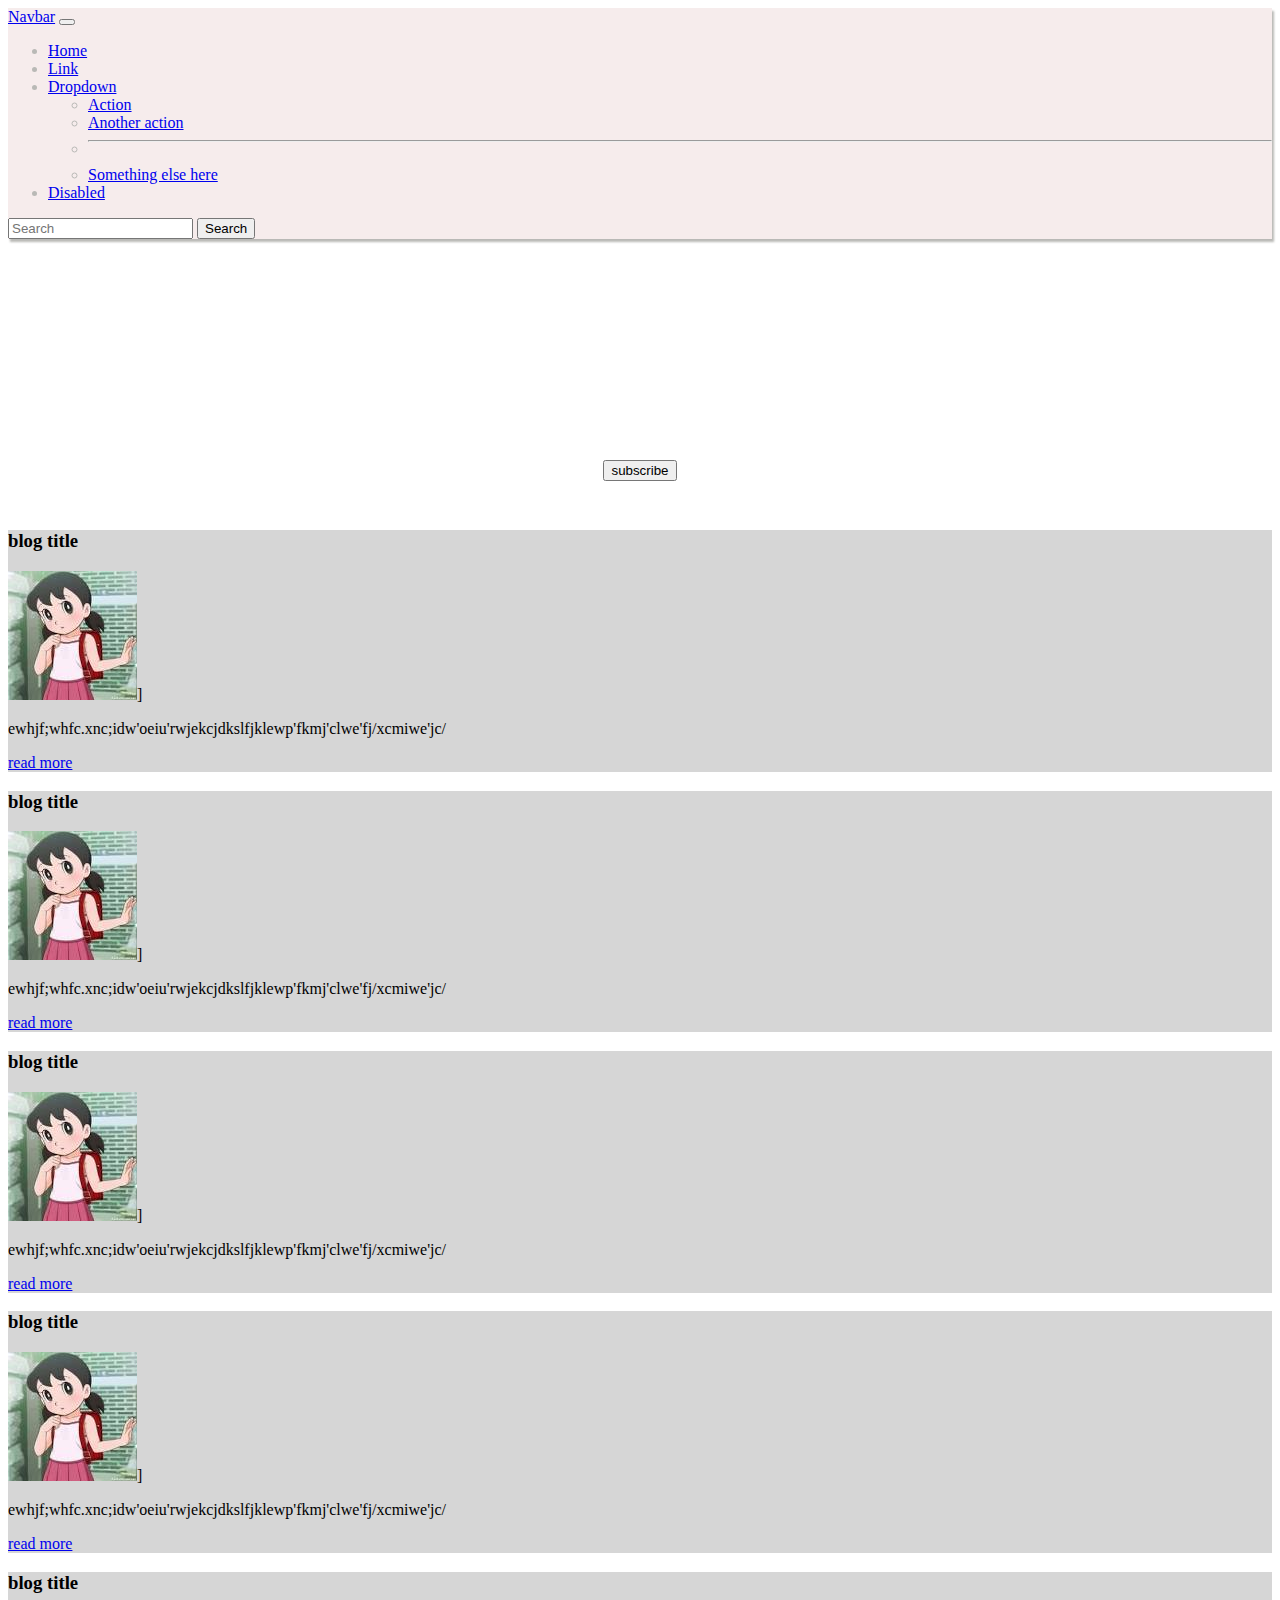
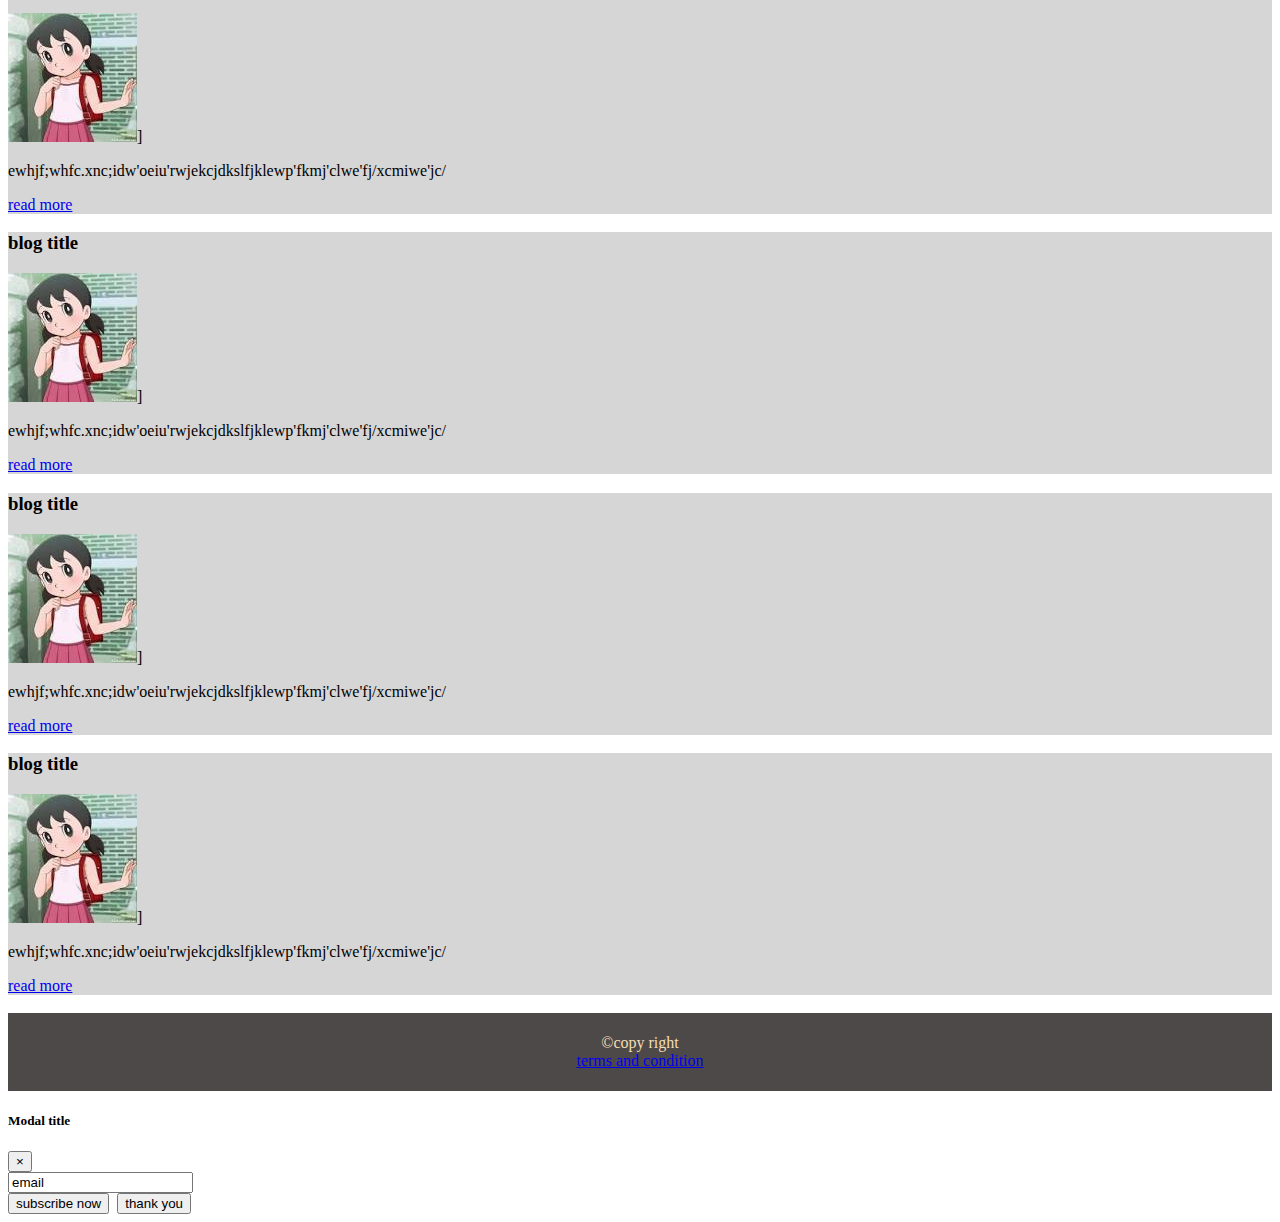
<file: index.html>
<!doctype html>
<html lang="en">
  <head>
    <!-- Required meta tags -->
    <meta charset="utf-8">
    <meta name="viewport" content="width=device-width, initial-scale=1">

    <!-- Bootstrap CSS -->
    <link rel="stylesheet" href="https://stackpath.bootstrapcdn.com/bootstrap/5.0.0-alpha1/css/bootstrap.min.css" integrity="sha384-r4NyP46KrjDleawBgD5tp8Y7UzmLA05oM1iAEQ17CSuDqnUK2+k9luXQOfXJCJ4I" crossorigin="anonymous">

    <title>blog</title>
    <link rel="stylesheet" href="css/style.css">
  </head>
  <body>
    



   

    <nav class="navbar navbar-expand-lg navbar-light hhh  fixed-top">
        <div class="container">
          <a class="navbar-brand" href="#">Navbar</a>
          <button class="navbar-toggler" type="button" data-toggle="collapse" data-target="#navbarSupportedContent" aria-controls="navbarSupportedContent" aria-expanded="false" aria-label="Toggle navigation">
            <span class="navbar-toggler-icon"></span>
          </button>
          <div class="collapse navbar-collapse" id="navbarSupportedContent">
            <ul class="navbar-nav mr-auto mb-2 mb-lg-0">
              <li class="nav-item">
                <a class="nav-link active" aria-current="page" href="#">Home</a>
              </li>
              <li class="nav-item">
                <a class="nav-link" href="#">Link</a>
              </li>
              <li class="nav-item dropdown">
                <a class="nav-link dropdown-toggle" href="#" id="navbarDropdown" role="button" data-toggle="dropdown" aria-expanded="false">
                  Dropdown
                </a>
                <ul class="dropdown-menu" aria-labelledby="navbarDropdown">
                  <li><a class="dropdown-item" href="#">Action</a></li>
                  <li><a class="dropdown-item" href="#">Another action</a></li>
                  <li><hr class="dropdown-divider"></li>
                  <li><a class="dropdown-item" href="#">Something else here</a></li>
                </ul>
              </li>
              <li class="nav-item">
                <a class="nav-link disabled" href="#" tabindex="-1" aria-disabled="true">Disabled</a>
              </li>
            </ul>
            <form class="d-flex">
              <input class="form-control mr-2" type="search" placeholder="Search" aria-label="Search">
              <button class="btn btn-outline-success btn-sm" type="submit">Search</button>
            </form>
          </div>
        </div>
      </nav>
    <header class="ttttt">
      <div class="container ">
          <div class="row justify-content-center">
              <div class="col-lg-4col-md-4">
                  <div class="main-header">
                      <h3>smark</h3>
                      <p>alkh;eid ncl leulrjf;ericc lhe;whfnclhe;whfncw;erijdfkfdtw;erijdfkfdtktglyljhljktguyrtred</p>
                      <p>alkh;eid ncl leulrjf;ericc lhe;whfnchkgfldhg;lkfg;jgjkjhtgygjgtedrsdghdhw;eri</p>
                      <p>alkh;eid ncl leulrjf;ericc lhe;whfncw;eldhflekhri</p>

                      <div >
                        <button  data-toggle="modal" data-target="#exampleModal" class="btn btn-success  btn-sm" type="subscribe">subscribe</button>
                      </div>
                  </div>

              </div>

          </div>

      </div>
     
      

    </header>
    <!---headere-->
    <section class="head-referance">
      <div class="container">
        <div class="row">
          <div class="col-lg-3 col-md-3">
            <div class="card my-card">
              <div class="card-body">
                <div class="card-title">
                  <h3>blog title</h3>
                  
                    <img src="download.jpg" alt="smark"/>]
                    <p  class="card-text">ewhjf;whfc.xnc;idw'oeiu'rwjekcjdkslfjklewp'fkmj'clwe'fj/xcmiwe'jc/</p>
                    <a href="#" class="btn btn-info btn-sm">read more</a> 
                </div>
              </div>
            </div>
          </div>
          <div class="col-lg-3 col-md-3">
            <div class="card my-card">
              <div class="card-body">
                <div class="card-title">
                  <h3>blog title</h3>
                  
                    <img src="download.jpg" alt="smark"/>]
                    <p  class="card-text">ewhjf;whfc.xnc;idw'oeiu'rwjekcjdkslfjklewp'fkmj'clwe'fj/xcmiwe'jc/</p>
                    <a href="#" class="btn btn-info btn-sm">read more</a> 
                </div>
              </div>
            </div>
          </div>
          <div class="col-lg-3 col-md-3">
          <div class="card my-card">
            <div class="card-body">
              <div class="card-title">
                <h3>blog title</h3>
                
                  <img src="download.jpg" alt="smark"/>]
                  <p  class="card-text">ewhjf;whfc.xnc;idw'oeiu'rwjekcjdkslfjklewp'fkmj'clwe'fj/xcmiwe'jc/</p>
                  <a href="#" class="btn btn-info btn-sm">read more</a> 
              </div>
            </div>
          </div></div>
          <div class="col-lg-3 col-md-3"> 
            <div class="card my-card">
              <div class="card-body">
                <div class="card-title">
                  <h3>blog title</h3>
                  
                    <img src="download.jpg" alt="smark"/>]
                    <p  class="card-text">ewhjf;whfc.xnc;idw'oeiu'rwjekcjdkslfjklewp'fkmj'clwe'fj/xcmiwe'jc/</p>
                    <a href="#" class="btn btn-info btn-sm">read more</a> 
                </div>
              </div>
            </div>
          </div>
          <div class="col-lg-3 col-md-3">
            <div class="card my-card">
              <div class="card-body">
                <div class="card-title">
                  <h3>blog title</h3>
                  
                    <img src="download.jpg" alt="smark"/>]
                    <p  class="card-text">ewhjf;whfc.xnc;idw'oeiu'rwjekcjdkslfjklewp'fkmj'clwe'fj/xcmiwe'jc/</p>
                    <a href="#" class="btn btn-info btn-sm">read more</a> 
                </div>
              </div>
            </div>
          </div>
          <div class="col-lg-3 col-md-3">
            <div class="card my-card">
              <div class="card-body">
                <div class="card-title">
                  <h3>blog title</h3>
                  
                    <img src="download.jpg" alt="smark"/>]
                    <p  class="card-text">ewhjf;whfc.xnc;idw'oeiu'rwjekcjdkslfjklewp'fkmj'clwe'fj/xcmiwe'jc/</p>
                    <a href="#" class="btn btn-info btn-sm">read more</a> 
                </div>
              </div>
            </div>
          </div>
          <div class="col-lg-3 col-md-3">
            <div class="card my-card">
              <div class="card-body">
                <div class="card-title">
                  <h3>blog title</h3>
                  
                    <img src="download.jpg" alt="smark"/>]
                    <p  >ewhjf;whfc.xnc;idw'oeiu'rwjekcjdkslfjklewp'fkmj'clwe'fj/xcmiwe'jc/</p>
                    <a href="#" class="btn btn-info btn-sm">read more</a> 
                </div>
              </div>
            </div>
          </div>
          <div class="col-lg-3 col-md-3">
            <div class="card my-card">
              <div class="card-body">
                <div class="card-title">
                  <h3>blog title</h3>
                  
                    <img src="download.jpg" alt="smark"/>]
                    <p  class="card-text">ewhjf;whfc.xnc;idw'oeiu'rwjekcjdkslfjklewp'fkmj'clwe'fj/xcmiwe'jc/</p>
                    <a href="#" class="btn btn-info btn-sm">read more</a> 
                </div>
              </div>
            </div>
          </div>
        </div>
      </div>

    </section>
    <footer class="tttt">
      <div class="container">
        <center>
          <p>&copy;copy right</br>
          <a href="#">terms and condition</a></p>
        </center>
      </div>
    </footer>
    
  
  <!-- Modal -->
  
    <div  class="modal fade" id="exampleModal" tabindex="-1" aria-labelledby="exampleModalLabel" aria-hidden="true">
      <div class="modal-dialog">
        <div class="modal-content">
          <div class="modal-header">
            <h5 class="modal-title" id="exampleModalLabel">Modal title</h5>
            <button type="button" class="close" data-dismiss="modal" aria-label="Close">
              <span aria-hidden="true">&times;</span>
            </button>
          </div>
          <div class="modal-body">
              <input class="form-control" name="text " value="email" placeholder="email"/>
          </br>
              <button class="btn btn-info" type="submit">subscribe now</button>&nbsp;
              <button class="btn btn-info" type="submit">thank you</button>
          </div>
          
        </div>
      </div>
    </div>
  

  
  
















    <!-- Optional JavaScript -->
    <!-- Popper.js first, then Bootstrap JS -->
    <script src="https://cdn.jsdelivr.net/npm/popper.js@1.16.0/dist/umd/popper.min.js" integrity="sha384-Q6E9RHvbIyZFJoft+2mJbHaEWldlvI9IOYy5n3zV9zzTtmI3UksdQRVvoxMfooAo" crossorigin="anonymous"></script>
    <script src="https://stackpath.bootstrapcdn.com/bootstrap/5.0.0-alpha1/js/bootstrap.min.js" integrity="sha384-oesi62hOLfzrys4LxRF63OJCXdXDipiYWBnvTl9Y9/TRlw5xlKIEHpNyvvDShgf/" crossorigin="anonymous"></script>
  </body>
</html>
</file>
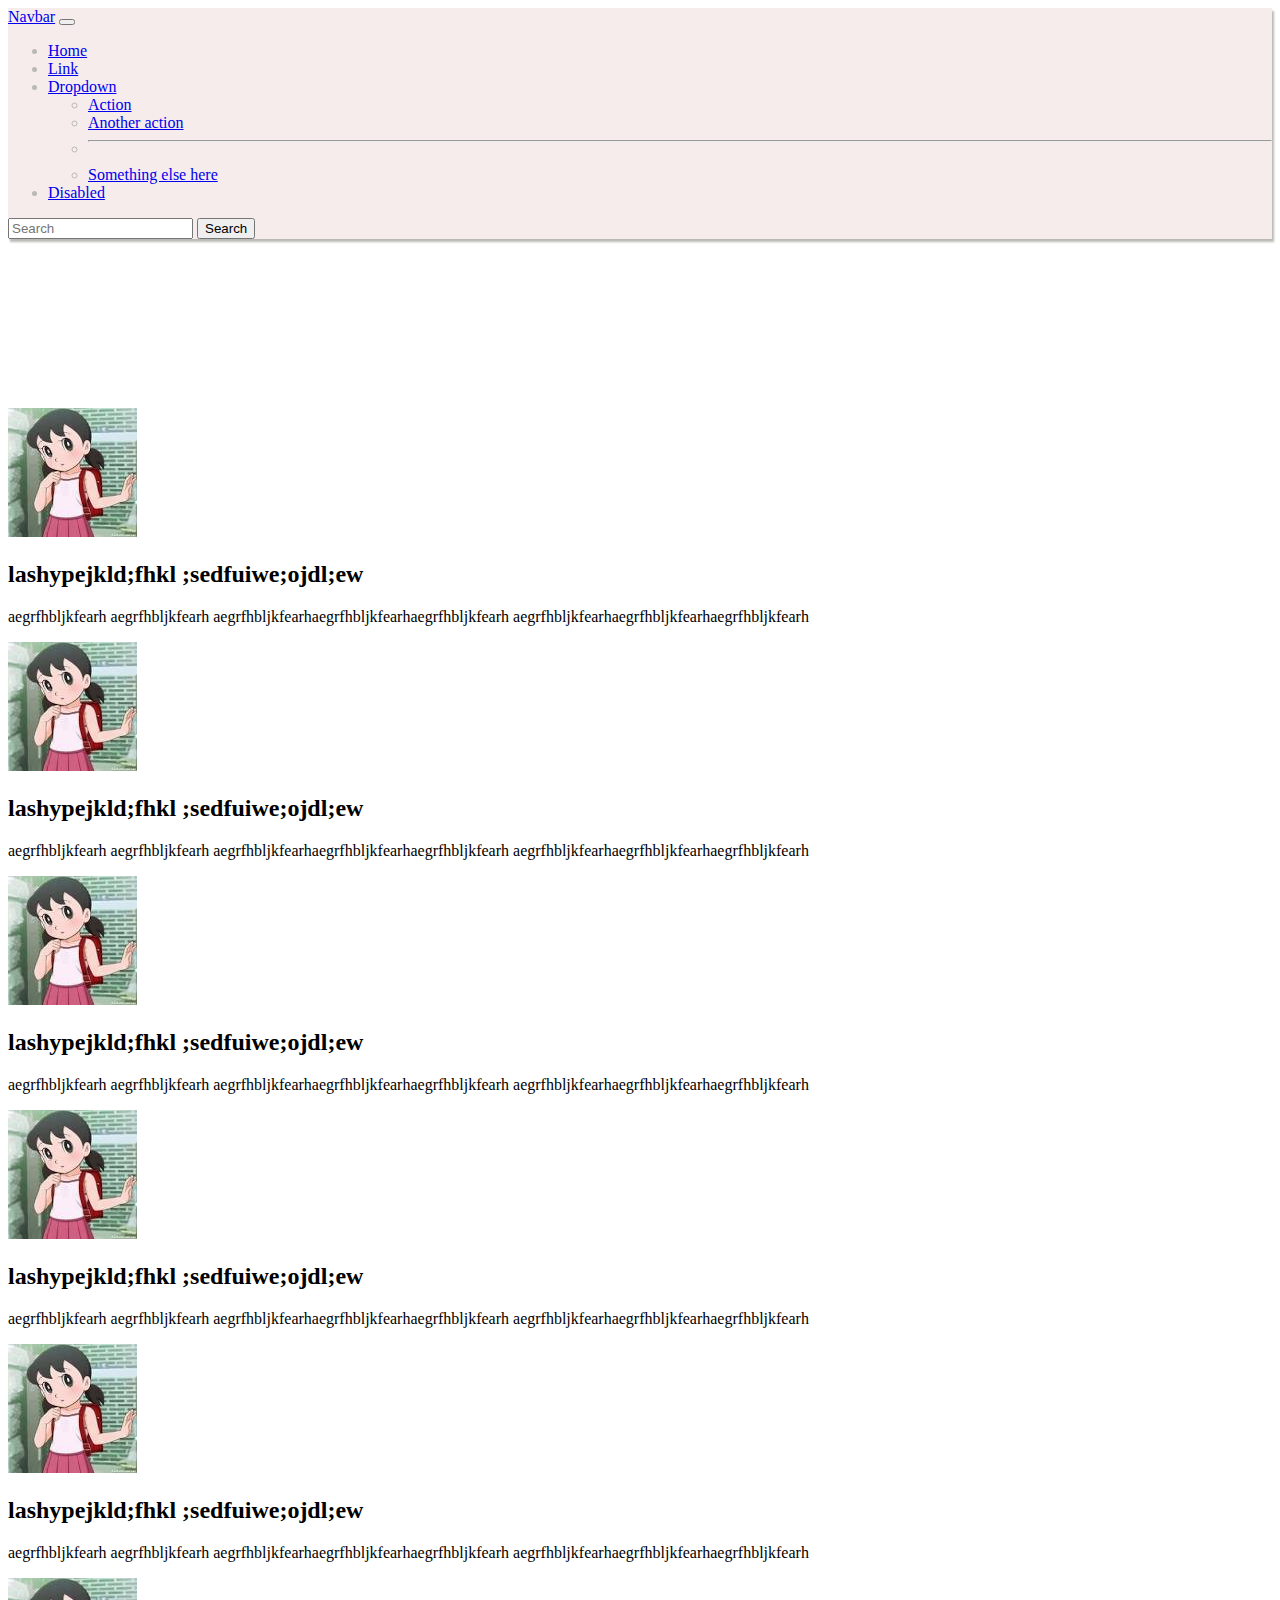
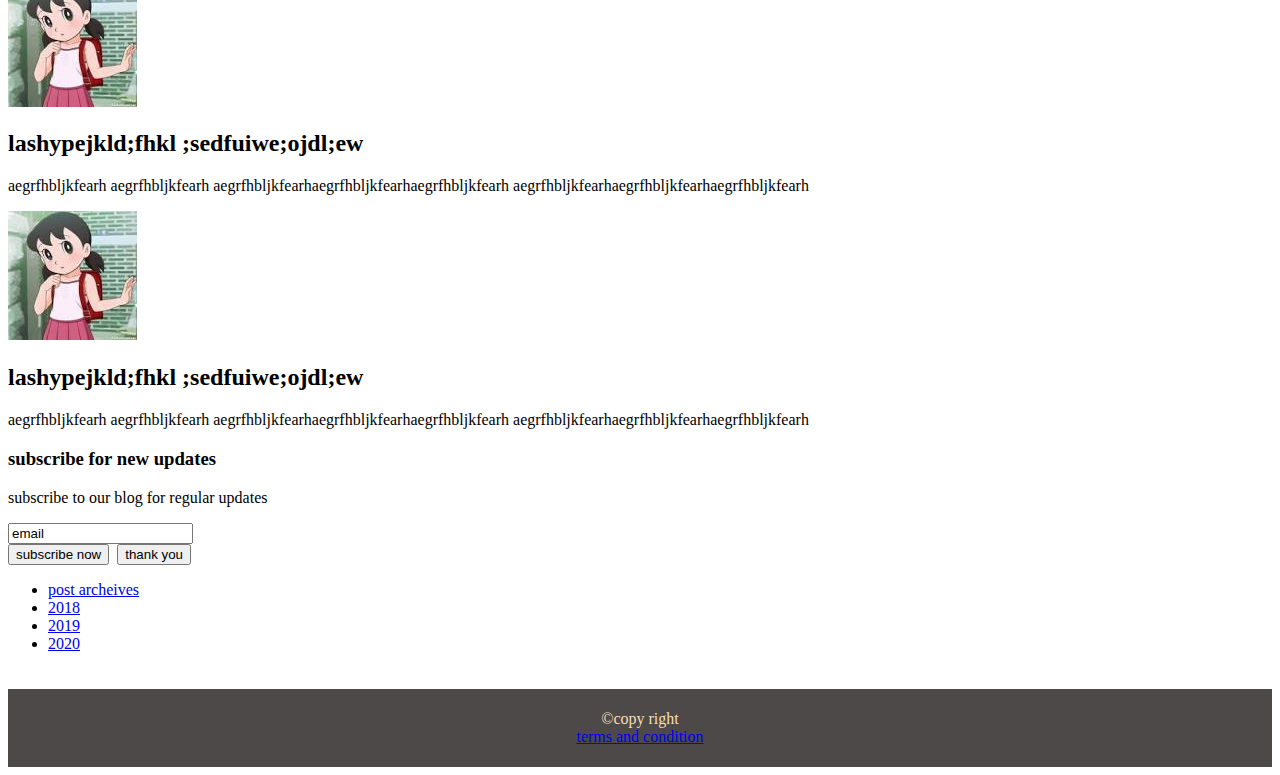
<file: dashed.html>
<!doctype html>
<html lang="en">
  <head>
    <!-- Required meta tags -->
    <meta charset="utf-8">
    <meta name="viewport" content="width=device-width, initial-scale=1">

    <!-- Bootstrap CSS -->
    <link rel="stylesheet" href="https://stackpath.bootstrapcdn.com/bootstrap/5.0.0-alpha1/css/bootstrap.min.css" integrity="sha384-r4NyP46KrjDleawBgD5tp8Y7UzmLA05oM1iAEQ17CSuDqnUK2+k9luXQOfXJCJ4I" crossorigin="anonymous">

    <title>blog</title>
    <link rel="stylesheet" href="css/style.css">
  </head>
  <body>
    





    <nav class="navbar navbar-expand-lg navbar-light  hhh fixed-top">
        <div class="container">
          <a class="navbar-brand" href="#">Navbar</a>
          <button class="navbar-toggler" type="button" data-toggle="collapse" data-target="#navbarSupportedContent" aria-controls="navbarSupportedContent" aria-expanded="false" aria-label="Toggle navigation">
            <span class="navbar-toggler-icon"></span>
          </button>
          <div class="collapse navbar-collapse" id="navbarSupportedContent">
            <ul class="navbar-nav mr-auto mb-2 mb-lg-0">
              <li class="nav-item">
                <a class="nav-link active" aria-current="page" href="#">Home</a>
              </li>
              <li class="nav-item">
                <a class="nav-link" href="#">Link</a>
              </li>
              <li class="nav-item dropdown">
                <a class="nav-link dropdown-toggle" href="#" id="navbarDropdown" role="button" data-toggle="dropdown" aria-expanded="false">
                  Dropdown
                </a>
                <ul class="dropdown-menu" aria-labelledby="navbarDropdown">
                  <li><a class="dropdown-item" href="#">Action</a></li>
                  <li><a class="dropdown-item" href="#">Another action</a></li>
                  <li><hr class="dropdown-divider"></li>
                  <li><a class="dropdown-item" href="#">Something else here</a></li>
                </ul>
              </li>
              <li class="nav-item">
                <a class="nav-link disabled" href="#" tabindex="-1" aria-disabled="true">Disabled</a>
              </li>
            </ul>
            <form class="d-flex">
              <input class="form-control mr-2" type="search" placeholder="Search" aria-label="Search">
              <button class="btn btn-outline-success btn-sm" type="submit">Search</button>
            </form>
          </div>
        </div>
      </nav>
    <header class="ttttt">
      <div class="container ">
          <div class="row justify-content-center">
              <div class="col-lg-4col-md-4">
                  <div class="main-header">
                      <h3>smark</h3>
                      
                      
                  </div>

              </div>

          </div>

      </div>
    </header>
    <section class="default-content">
      <div class="container">
        <div class="row">
          <div class="col-lg-8 col-md-8">
            <div class="list-group">
              <div  class="list-group-item">
                <div class="row">
                  <div class="col-lg-3 col-md-3">
                    <img src="download.jpg" alt="" class="img-fluid-rounded">
                  </div>
                  <div class="col-lg-9 col-md-9">
                    <h2>
                      lashypejkld;fhkl ;sedfuiwe;ojdl;ew
                    </h2>
                    <p>
                      aegrfhbljkfearh aegrfhbljkfearh aegrfhbljkfearhaegrfhbljkfearhaegrfhbljkfearh aegrfhbljkfearhaegrfhbljkfearhaegrfhbljkfearh
                    </p>
                  </div>
                  
                </div>
              </div>
            </div>

          </div>
          <div class="col-lg-8 col-md-8">
            <div class="list-group">
              <div class="list-group-item">
                <div class="row">
                  <div class="col-lg-3 col-md-3">
                    <img src="download.jpg" alt="" class="img-fluid-rounded">
                  </div>
                  <div class="col-lg-9 col-md-9">
                    <h2>
                      lashypejkld;fhkl ;sedfuiwe;ojdl;ew
                    </h2>
                    <p>
                      aegrfhbljkfearh aegrfhbljkfearh aegrfhbljkfearhaegrfhbljkfearhaegrfhbljkfearh aegrfhbljkfearhaegrfhbljkfearhaegrfhbljkfearh
                    </p>
                  </div>
                  
                </div>
              </div>
            </div>

          </div>
          <div class="col-lg-8 col-md-8">
            <div class="list-group">
              <div class="list-group-item">
                <div class="row">
                  <div class="col-lg-3 col-md-3">
                    <img src="download.jpg" alt="" class="img-fluid-rounded">
                  </div>
                  <div class="col-lg-9 col-md-9">
                    <h2>
                      lashypejkld;fhkl ;sedfuiwe;ojdl;ew
                    </h2>
                    <p>
                      aegrfhbljkfearh aegrfhbljkfearh aegrfhbljkfearhaegrfhbljkfearhaegrfhbljkfearh aegrfhbljkfearhaegrfhbljkfearhaegrfhbljkfearh
                    </p>
                  </div>
                  
                </div>
              </div>
            </div>

          </div>
          <div class="col-lg-8 col-md-8">
            <div class="list-group">
              <div class="list-group-item">
                <div class="row">
                  <div class="col-lg-3 col-md-3">
                    <img src="download.jpg" alt="" class="img-fluid-rounded">
                  </div>
                  <div class="col-lg-9 col-md-9">
                    <h2>
                      lashypejkld;fhkl ;sedfuiwe;ojdl;ew
                    </h2>
                    <p>
                      aegrfhbljkfearh aegrfhbljkfearh aegrfhbljkfearhaegrfhbljkfearhaegrfhbljkfearh aegrfhbljkfearhaegrfhbljkfearhaegrfhbljkfearh
                    </p>
                  </div>
                  
                </div>
              </div>
            </div>

          </div>
          <div class="col-lg-8 col-md-8">
            <div class="list-group">
              <div class="list-group-item">
                <div class="row">
                  <div class="col-lg-3 col-md-3">
                    <img src="download.jpg" alt="" class="img-fluid-rounded">
                  </div>
                  <div class="col-lg-9 col-md-9">
                    <h2>
                      lashypejkld;fhkl ;sedfuiwe;ojdl;ew
                    </h2>
                    <p>
                      aegrfhbljkfearh aegrfhbljkfearh aegrfhbljkfearhaegrfhbljkfearhaegrfhbljkfearh aegrfhbljkfearhaegrfhbljkfearhaegrfhbljkfearh
                    </p>
                  </div>
                  
                </div>
              </div>
            </div>

          </div>
          <div class="col-lg-8 col-md-8">
            <div class="list-group">
              <div class="list-group-item">
                <div class="row">
                  <div class="col-lg-3 col-md-3">
                    <img src="download.jpg" alt="" class="img-fluid-rounded">
                  </div>
                  <div class="col-lg-9 col-md-9">
                    <h2>
                      lashypejkld;fhkl ;sedfuiwe;ojdl;ew
                    </h2>
                    <p>
                      aegrfhbljkfearh aegrfhbljkfearh aegrfhbljkfearhaegrfhbljkfearhaegrfhbljkfearh aegrfhbljkfearhaegrfhbljkfearhaegrfhbljkfearh
                    </p>
                  </div>
                  
                </div>
              </div>
            </div>

          </div>
          <div class="col-lg-8 col-md-8">
            <div class="list-group">
              <div class="list-group-item">
                <div class="row">
                  <div class="col-lg-3 col-md-3">
                    <img src="download.jpg" alt="" class="img-fluid-rounded">
                  </div>
                  <div class="col-lg-9 col-md-9">
                    <h2>
                      lashypejkld;fhkl ;sedfuiwe;ojdl;ew
                    </h2>
                    <p>
                      aegrfhbljkfearh aegrfhbljkfearh aegrfhbljkfearhaegrfhbljkfearhaegrfhbljkfearh aegrfhbljkfearhaegrfhbljkfearhaegrfhbljkfearh
                    </p>
                  </div>
                  
                </div>
              </div>
            </div>

          </div>
          <div class="col-lg-4 col-md-4">
            <div class="card bg-primary">
              <aside class="card-body">
                <h3 class="card-title text-white">subscribe for new updates</h3>
                <p class="card-text">subscribe to our blog for regular updates</p>
                <form>
                  <div class="modal-body">
                    <input class="form-control" name="text " value="email" placeholder="email"/>
                </br>
                    <button class="btn btn-info" type="submit">subscribe now</button>&nbsp;
                    <button class="btn btn-info" type="submit">thank you</button>
                </div>
                </form>
    
              
              </aside>
  
            <div>
              <aside>
                <ul class="list-group">
                  <li class="list-group-item "><a href="#">post archeives</a></li>
                  <li class="list-group-item"><a href="#">2018</a></li>
                  <li class="list-group-item"><a href="#">2019</a></li>
                  <li class="list-group-item"><a href="#">2020</a></li>
                </ul>
              </aside>
            </div>
            </div>
  
          </div>

        </div> 
      </div>  
       
        
       
       
      
      
    </section>   
    
          
      
    
              
                    
    <footer class="tttt">
      <div class="container">
        <center>
          <p>&copy;copy right</br>
          <a href="#">terms and condition</a></p>
        </center>
      </div>
    </footer>

  
  










    <!-- Optional JavaScript -->
    <!-- Popper.js first, then Bootstrap JS -->
    <script src="https://cdn.jsdelivr.net/npm/popper.js@1.16.0/dist/umd/popper.min.js" integrity="sha384-Q6E9RHvbIyZFJoft+2mJbHaEWldlvI9IOYy5n3zV9zzTtmI3UksdQRVvoxMfooAo" crossorigin="anonymous"></script>
    <script src="https://stackpath.bootstrapcdn.com/bootstrap/5.0.0-alpha1/js/bootstrap.min.js" integrity="sha384-oesi62hOLfzrys4LxRF63OJCXdXDipiYWBnvTl9Y9/TRlw5xlKIEHpNyvvDShgf/" crossorigin="anonymous"></script>
  </body>
</html>
</file>
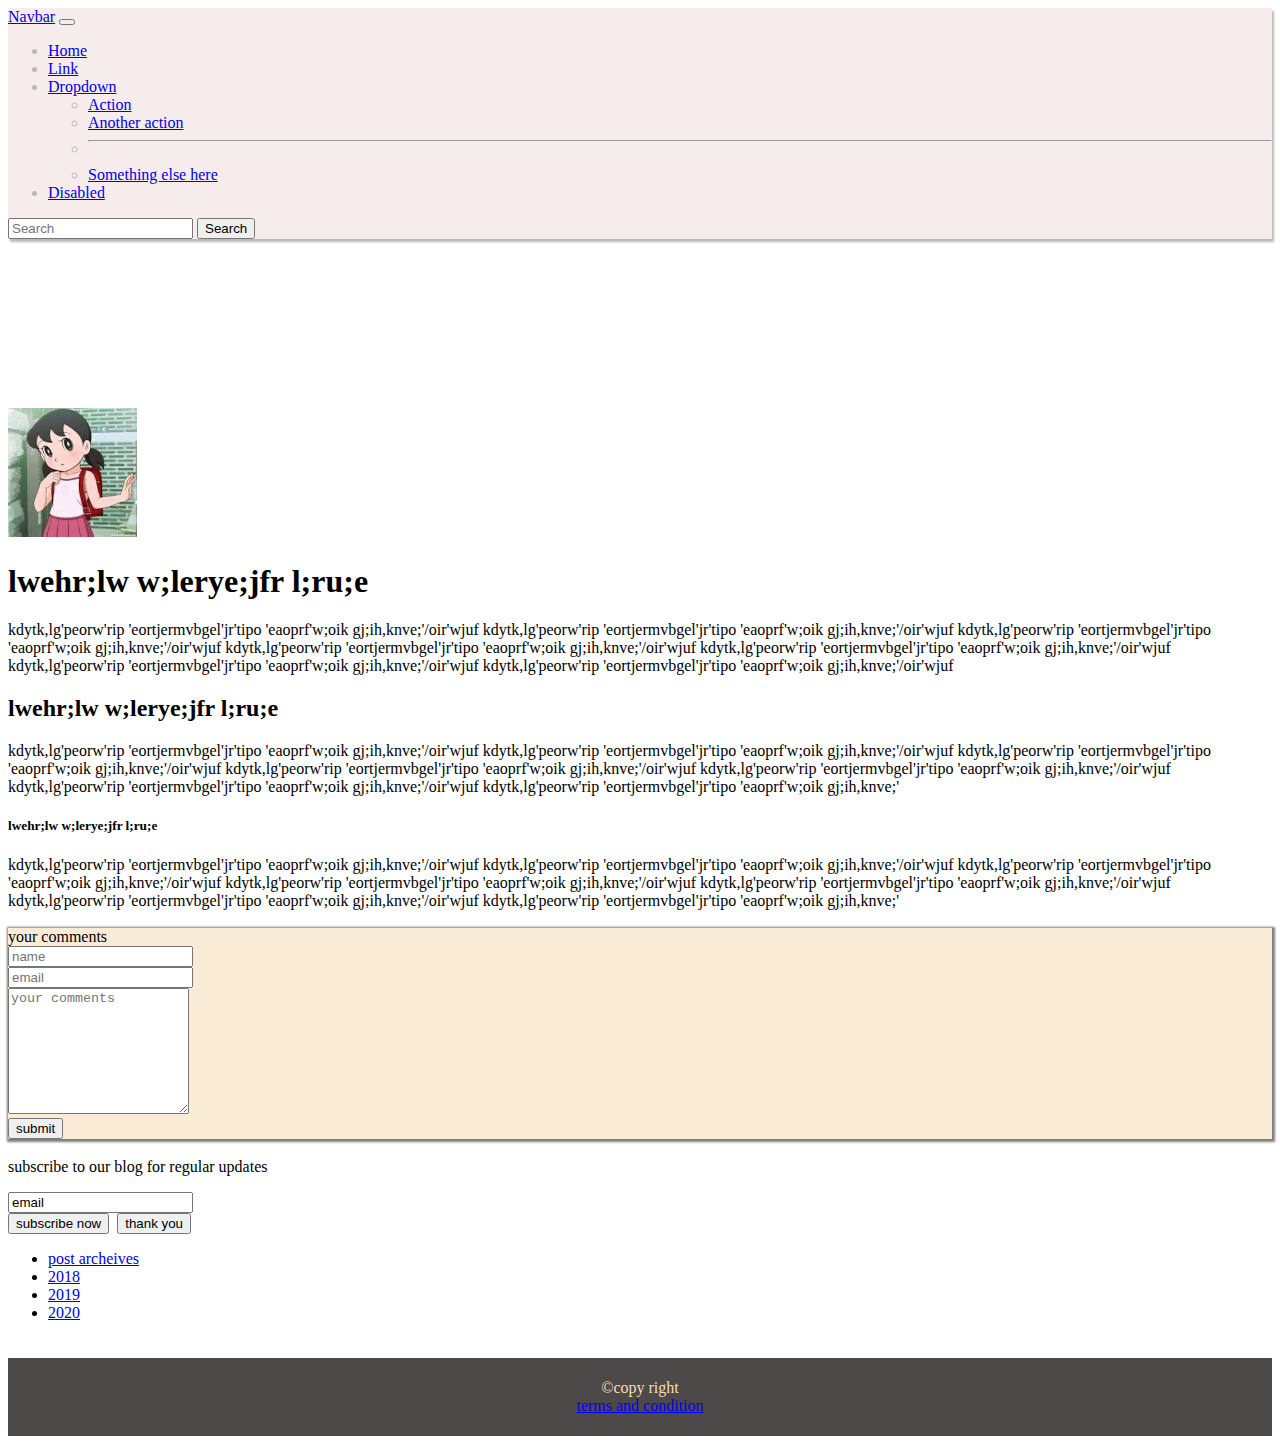
<file: post.html>
<!doctype html>
<html lang="en">
  <head>
    <!-- Required meta tags -->
    <meta charset="utf-8">
    <meta name="viewport" content="width=device-width, initial-scale=1">

    <!-- Bootstrap CSS -->
    <link rel="stylesheet" href="https://stackpath.bootstrapcdn.com/bootstrap/5.0.0-alpha1/css/bootstrap.min.css" integrity="sha384-r4NyP46KrjDleawBgD5tp8Y7UzmLA05oM1iAEQ17CSuDqnUK2+k9luXQOfXJCJ4I" crossorigin="anonymous">

    <title>blog</title>
    <link rel="stylesheet" href="css/style.css">
  </head>
  <body>
    





    <nav class="navbar navbar-expand-lg navbar-light  hhh fixed-top">
        <div class="container">
          <a class="navbar-brand" href="#">Navbar</a>
          <button class="navbar-toggler" type="button" data-toggle="collapse" data-target="#navbarSupportedContent" aria-controls="navbarSupportedContent" aria-expanded="false" aria-label="Toggle navigation">
            <span class="navbar-toggler-icon"></span>
          </button>
          <div class="collapse navbar-collapse" id="navbarSupportedContent">
            <ul class="navbar-nav mr-auto mb-2 mb-lg-0">
              <li class="nav-item">
                <a class="nav-link active" aria-current="page" href="#">Home</a>
              </li>
              <li class="nav-item">
                <a class="nav-link" href="#">Link</a>
              </li>
              <li class="nav-item dropdown">
                <a class="nav-link dropdown-toggle" href="#" id="navbarDropdown" role="button" data-toggle="dropdown" aria-expanded="false">
                  Dropdown
                </a>
                <ul class="dropdown-menu" aria-labelledby="navbarDropdown">
                  <li><a class="dropdown-item" href="#">Action</a></li>
                  <li><a class="dropdown-item" href="#">Another action</a></li>
                  <li><hr class="dropdown-divider"></li>
                  <li><a class="dropdown-item" href="#">Something else here</a></li>
                </ul>
              </li>
              <li class="nav-item">
                <a class="nav-link disabled" href="#" tabindex="-1" aria-disabled="true">Disabled</a>
              </li>
            </ul>
            <form class="d-flex">
              <input class="form-control mr-2" type="search" placeholder="Search" aria-label="Search">
              <button class="btn btn-outline-success btn-sm" type="submit">Search</button>
            </form>
          </div>
        </div>
      </nav>
    <header class="ttttt">
      <div class="container ">
          <div class="row justify-content-center">
              <div class="col-lg-4col-md-4">
                  <div class="main-header">
                      <h3>smark</h3>
                      
                      
                  </div>

              </div>

          </div>

      </div>
    </header>
    <section class="default-content">
      <div class="container">
        <div class="row">
          <div class="col-lg-8 col-md-8">
              <div class="row" justify-content-center>
                  <img  src="download.jpg" alt="" class="img-fluid" >
                  <div>
                      <h1>lwehr;lw w;lerye;jfr l;ru;e</h1>
                      kdytk,lg'peorw'rip 'eortjermvbgel'jr'tipo 'eaoprf'w;oik gj;ih,knve;'/oir'wjuf
                      kdytk,lg'peorw'rip 'eortjermvbgel'jr'tipo 'eaoprf'w;oik gj;ih,knve;'/oir'wjuf
                      kdytk,lg'peorw'rip 'eortjermvbgel'jr'tipo 'eaoprf'w;oik gj;ih,knve;'/oir'wjuf
                      kdytk,lg'peorw'rip 'eortjermvbgel'jr'tipo 'eaoprf'w;oik gj;ih,knve;'/oir'wjuf
                      kdytk,lg'peorw'rip 'eortjermvbgel'jr'tipo 'eaoprf'w;oik gj;ih,knve;'/oir'wjuf
                      kdytk,lg'peorw'rip 'eortjermvbgel'jr'tipo 'eaoprf'w;oik gj;ih,knve;'/oir'wjuf
                      kdytk,lg'peorw'rip 'eortjermvbgel'jr'tipo 'eaoprf'w;oik gj;ih,knve;'/oir'wjuf
                      <h2>lwehr;lw w;lerye;jfr l;ru;e</h2>
                      kdytk,lg'peorw'rip 'eortjermvbgel'jr'tipo 'eaoprf'w;oik gj;ih,knve;'/oir'wjuf
                      kdytk,lg'peorw'rip 'eortjermvbgel'jr'tipo 'eaoprf'w;oik gj;ih,knve;'/oir'wjuf
                      kdytk,lg'peorw'rip 'eortjermvbgel'jr'tipo 'eaoprf'w;oik gj;ih,knve;'/oir'wjuf
                      kdytk,lg'peorw'rip 'eortjermvbgel'jr'tipo 'eaoprf'w;oik gj;ih,knve;'/oir'wjuf
                      kdytk,lg'peorw'rip 'eortjermvbgel'jr'tipo 'eaoprf'w;oik gj;ih,knve;'/oir'wjuf
                      kdytk,lg'peorw'rip 'eortjermvbgel'jr'tipo 'eaoprf'w;oik gj;ih,knve;'/oir'wjuf
                      kdytk,lg'peorw'rip 'eortjermvbgel'jr'tipo 'eaoprf'w;oik gj;ih,knve;'
                      <h5>lwehr;lw w;lerye;jfr l;ru;e</h5>
                      kdytk,lg'peorw'rip 'eortjermvbgel'jr'tipo 'eaoprf'w;oik gj;ih,knve;'/oir'wjuf
                      kdytk,lg'peorw'rip 'eortjermvbgel'jr'tipo 'eaoprf'w;oik gj;ih,knve;'/oir'wjuf
                      kdytk,lg'peorw'rip 'eortjermvbgel'jr'tipo 'eaoprf'w;oik gj;ih,knve;'/oir'wjuf
                      kdytk,lg'peorw'rip 'eortjermvbgel'jr'tipo 'eaoprf'w;oik gj;ih,knve;'/oir'wjuf
                      kdytk,lg'peorw'rip 'eortjermvbgel'jr'tipo 'eaoprf'w;oik gj;ih,knve;'/oir'wjuf
                      kdytk,lg'peorw'rip 'eortjermvbgel'jr'tipo 'eaoprf'w;oik gj;ih,knve;'/oir'wjuf
                      kdytk,lg'peorw'rip 'eortjermvbgel'jr'tipo 'eaoprf'w;oik gj;ih,knve;'









                      
                     
                      
                  </div>
              </div>
            </br>
              <div class="card my-form " style="background-color: antiquewhite;">
                <div class="card-body">
                  <div class="card-title">your comments</div>
                  <form>
                    <div class="mt-3 mb-3">
                      <input type="text" placeholder="name" class="form-control">
                    </div>
                    <div class="mt-3 mb-3" >
                      <input type="text" placeholder="email" class="form-control">
                    </div>
                    <div class="mt-3 mb-3">
                      <textarea type="text" placeholder="your comments" rows="8" class="form-control"></textarea>
                    </div>
                    <div class="mt-3 mb-3">
                      <input type="button" value="submit" class="btn btn-success btn-block"  >
                    </div>

                  </form>
            
                  
                </div>
              </div>
            
         
           
                    

         
                     

          
                   
          
                    

          
        </div>
       
        <div class="col-lg-4 col-md-4">
          <div class="card bg-primary">
            <aside class="card-body">
              <h3 class="card-title"subscribe for new updates></h3>
              <p class="card-text">subscribe to our blog for regular updates</p>
              <form>
                <div class="modal-body">
                  <input class="form-control" name="text " value="email" placeholder="email"/>
              </br>
                  <button class="btn btn-info" type="submit">subscribe now</button>&nbsp;
                  <button class="btn btn-info" type="submit">thank you</button>
              </div>
              </form>
  
            
            </aside>

          
            <aside>
              <ul class="list-group">
                <li class="list-group-item "><a href="#">post archeives</a></li>
                <li class="list-group-item"><a href="#">2018</a></li>
                <li class="list-group-item"><a href="#">2019</a></li>
                <li class="list-group-item"><a href="#">2020</a></li>
              </ul>
            </aside>
          </div>

        </div>
        </div>
       
      </div>
      
    </section>   
    
          
      
    
              
                    
    <footer class="tttt">
      <div class="container">
        <center>
          <p>&copy;copy right</br>
          <a href="#">terms and condition</a></p>
        </center>
      </div>
    </footer>

  
  










    <!-- Optional JavaScript -->
    <!-- Popper.js first, then Bootstrap JS -->
    <script src="https://cdn.jsdelivr.net/npm/popper.js@1.16.0/dist/umd/popper.min.js" integrity="sha384-Q6E9RHvbIyZFJoft+2mJbHaEWldlvI9IOYy5n3zV9zzTtmI3UksdQRVvoxMfooAo" crossorigin="anonymous"></script>
    <script src="https://stackpath.bootstrapcdn.com/bootstrap/5.0.0-alpha1/js/bootstrap.min.js" integrity="sha384-oesi62hOLfzrys4LxRF63OJCXdXDipiYWBnvTl9Y9/TRlw5xlKIEHpNyvvDShgf/" crossorigin="anonymous"></script>
  </body>
</html>
</file>
<file: css/style.css>
.ttttt{
    color: white;
    font-style: italic;
    background-image: url(https://cdn.mos.cms.futurecdn.net/GUHx68i9ohdpdh6HdXzEA8.jpg);
   background-size: cover;
    padding-top: 60px;
    padding-bottom: 30px;
    
}
.hhh{
    box-shadow: 2px 3px 2px;
    color: rgba(184, 184, 181, 0.979);
    background-color: rgba(241, 225, 225, 0.623);
    backdrop-filter: blur;
    
    
    
}
.main-header{
    text-align: center;
}

.head-referance{
    margin-top: 18px;
    margin-bottom: 18px;
}

.my-card{
    margin-top: 15px;
    background-color: rgba(196, 196, 196, 0.692);
    
}
.my-card :hover{
    box-shadow: 3px 1px 5px 4px rgba(100, 97, 97, 0.219);
}


.tttt{
    padding-top: 5px;
    padding-bottom: 5px;
    background-color: rgba(59, 55, 55, 0.911);
    color: wheat;
}
.default-content{
    padding-bottom: 20px;
    padding-top: 20px;
}
.ffff{
    margin-top: 10px;
    margin-bottom: 10px;
}
.my-form{
    box-shadow: 1px 1px 2px 2px rgb(129, 126, 126);
}
.penguin{
    --penguin-skin: black;
    --penguin-belly: gray;
    --penguin-belly:  yellow;
    position: relative;
    margin: auto;
    display: block;
    margin-top: 5%;
    width: 300px;
    height: 300px;
}
.penguin-top{
    top: 10%;
    left: 25%;
    background: gray;
    width: 50%;
    height: 45%;
    border-radius: 70% 70% 60% 60%;
}
</file>
